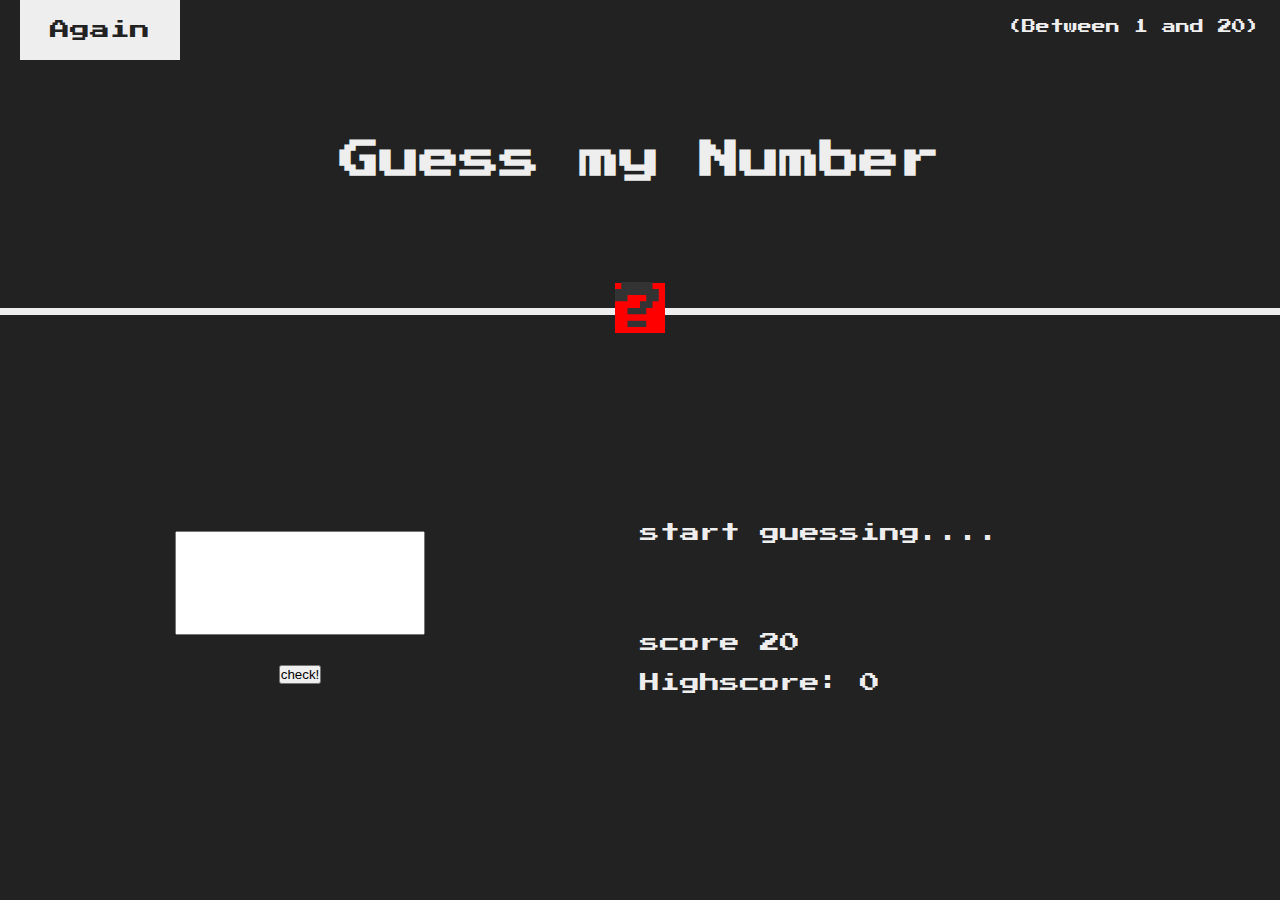
<file: index.html>
<!DOCTYPE html>
<html lang="en">
<head>
    <meta charset="UTF-8">
    <meta http-equiv="X-UA-Compatible" content="IE=edge">
    <meta name="viewport" content="width=device-width, initial-scale=1.0">
    <title>Document</title>
    <link rel="stylesheet" href="guess.css">
   
</head>
<body>
    <header>
        <h1>Guess my Number</h1>
        <p class="between">(Between 1 and 20)</p>
        <button class="btn again">Again</button> 
        <div class="number">?</div>
    </header>
    <main>
    <section class="left">
        <input type="number" class="guess">
        <button class=" check">check!</button>

    </section>
    <section class="right">
        <p class="message">start guessing....</p>
        <p class="label-score">score <span class="score">20</span></p>
        <p class="label-highscore">Highscore: <span class="highscore">0</span></p>
    </section>
    <main>
    <script src="guess.js"></script>    
</body>
</html>
</file>
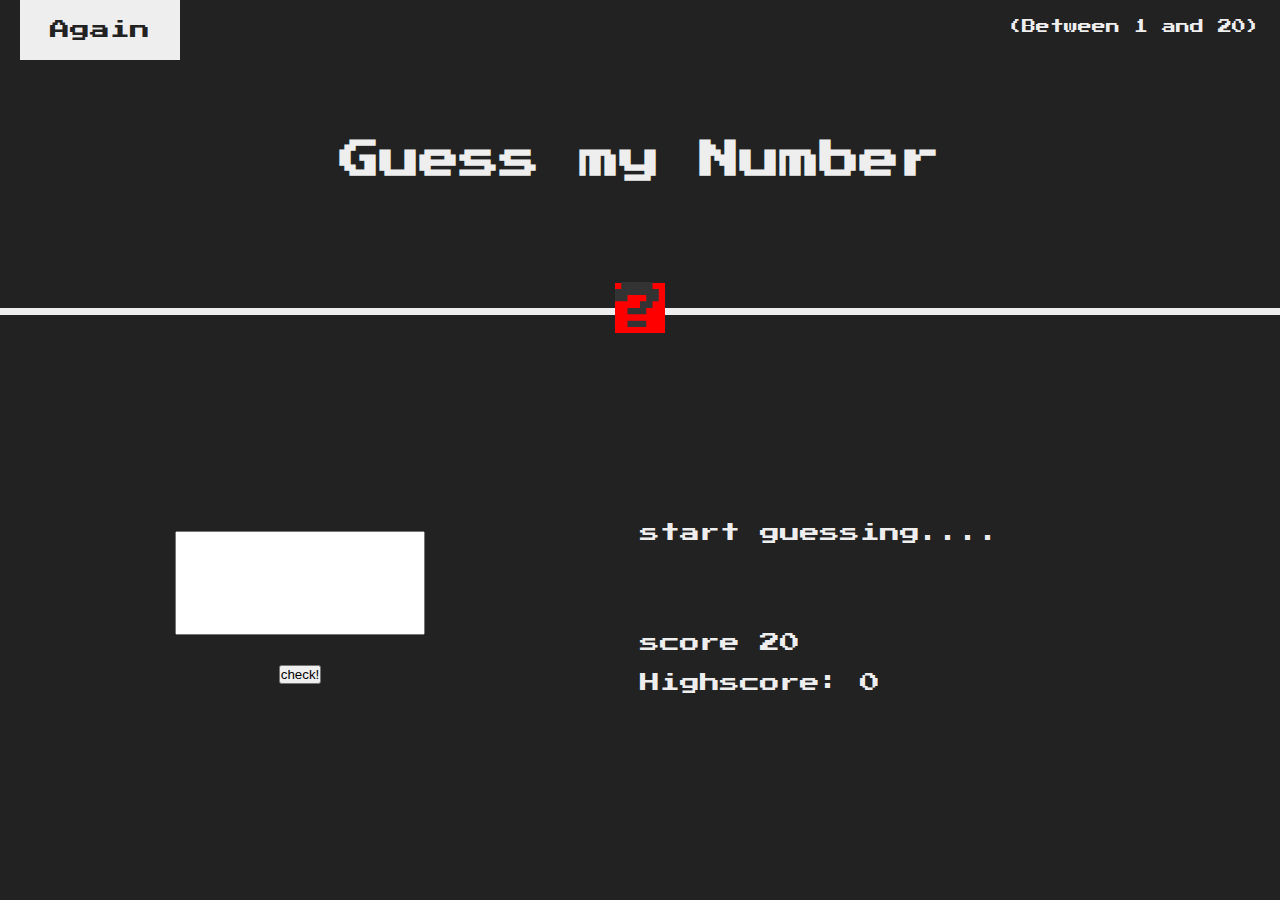
<file: guess.html>
<!DOCTYPE html>
<html lang="en">
<head>
    <meta charset="UTF-8">
    <meta http-equiv="X-UA-Compatible" content="IE=edge">
    <meta name="viewport" content="width=device-width, initial-scale=1.0">
    <title>Document</title>
    <link rel="stylesheet" href="guess.css">
   
</head>
<body>
    <header>
        <h1>Guess my Number</h1>
        <p class="between">(Between 1 and 20)</p>
        <button class="btn again">Again</button> 
        <div class="number">?</div>
    </header>
    <main>
    <section class="left">
        <input type="number" class="guess">
        <button class=" check">check!</button>

    </section>
    <section class="right">
        <p class="message">start guessing....</p>
        <p class="label-score">score <span class="score">20</span></p>
        <p class="label-highscore">Highscore: <span class="highscore">0</span></p>
    </section>
    <main>
    <script src="guess.js"></script>    
</body>
</html>
</file>
<file: guess.css>
@import url("https://fonts.googleapis.com/css?family=Press+Start+2P&display=swap");
*{
    margin: 0;
    padding: 0;
    box-sizing: inherit;
}
html{
    font-size: 62.5%;
    box-sizing: border-box;

}
body{
    font-family: 'press start 2p',sans-serif;
    color: #eee;
    background-color: #222;
}
header{
    position: relative;
    height: 35vh;
    border-bottom: 7px solid #eee;
}
main{
    height: 65vh;
    color: #eee;
    display: flex;
    align-items: center;
    justify-content: space-around;
}
.left{
    width: 52rem;
    display: flex;
    flex-direction: column;
    align-items: center;
}
.right{
    width: 52rem;
    font-size: 2rem;
}
h1{
    font-size: 4rem;
    text-align: center;
    position: absolute;
    width: 100%;
    top: 52%;
    left: 50%;
    transform: translate(-50%,-50%);
}
.number{
    background-color: red;
    color: #333;
    font-size: 50px;
    width: 20 rem;
    padding: 3 rem 0 rem;
    text-align: center;
    position: absolute;
    bottom: 0;
    left: 50%;
    transform: translate(-50%,50%);
}
.between{
    font-size: 1.4rem;
    position: absolute;
    top: 2rem;
    right: 2rem;

}
.again{
    position: absolute;
    top: 2 rem;
    left: 2rem;

}
.guess{
    background-color: none;
    top: 4px solid #eee;
    font-family: inherit;
    color: black;
    font-size: 5rem;
    padding: 2.5rem;
    width: 25rem;
    text-align: center;
    display: block;
    margin-bottom: 3rem;

}
.btn{
    border: none;
    background-color: #eee;
    color: #222;
    font-size: 2rem;
    font-family: inherit;
    padding: 2rem 3rem;
    cursor: pointer;

}
.btn:hover{
    background-color: #ccc;

}
.message{
    margin-bottom: 8rem;
    height: 3rem;

}
.label-score{
    margin-bottom: 2rem;
}
</file>
